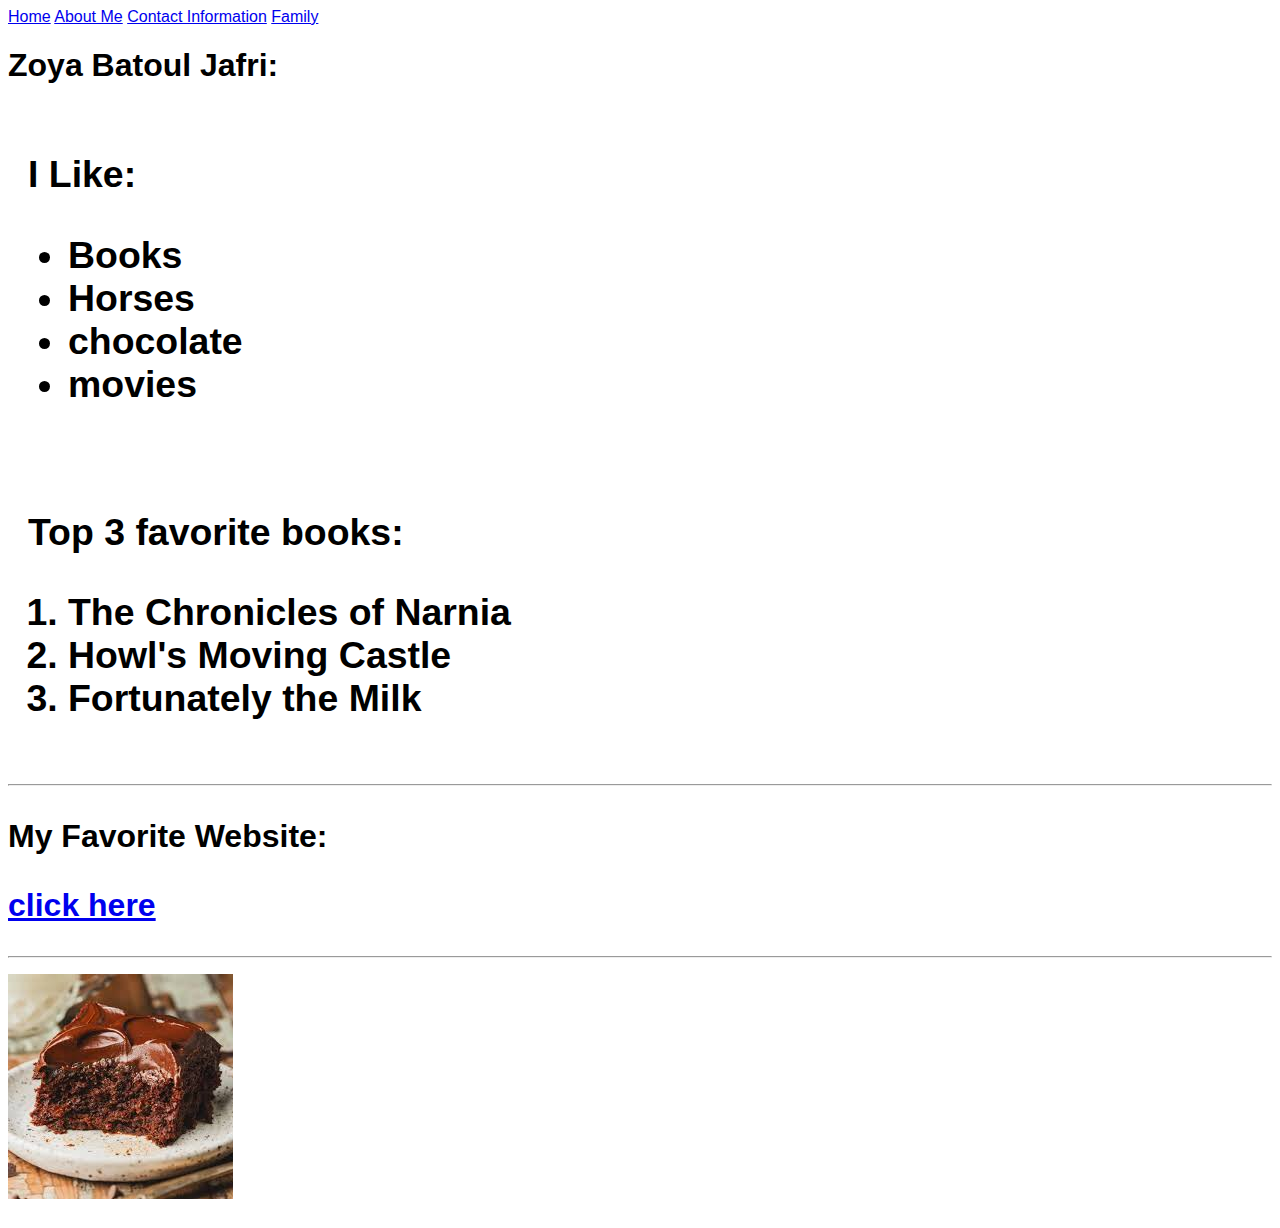
<file: index.html>
<!DOCTYPE html>
<html>
<head>
  <nav>
    
  <a href="index.html">Home</a>
  <a href="about.html">About Me</a>
    <a href="contact.html">Contact Information</a>
    <a href="family.html">Family</a>
  
  </nav>
  
<style>

  body { font-family: 
  'Roboto', sans-serif;}
  
  div { Display: inline block;
  Width: 45%; background-       color: black; padding: 10px;   margin: 10px; }
  
</style>

 <h1>Zoya Batoul Jafri:<h1>
  
  <div class="container"         id="left"> 
    <h3>
      I Like:
  
  <ul>
  <li>Books
  <li>Horses
  <li>chocolate
  <li>movies
  </li>
  </ul>
  
  </h3>
  </div>

  <div class="container"         id="right">
    <h3> 
      Top 3 favorite books: 
    <h3>
    <ol>
    <li> The Chronicles of              Narnia
    <li>
        Howl's Moving Castle
    <li>
        Fortunately the Milk
    </li>
    </ol> 
    </div>
    
    <hr>
  <p>My Favorite Website:<p>
    
    <a href="https://aclibrary.org/locations/nwk/" target="_blank">click here</a>
    
  <hr>
  
    <img src="[data-uri]">
  
      </head>
    </html>
</file>
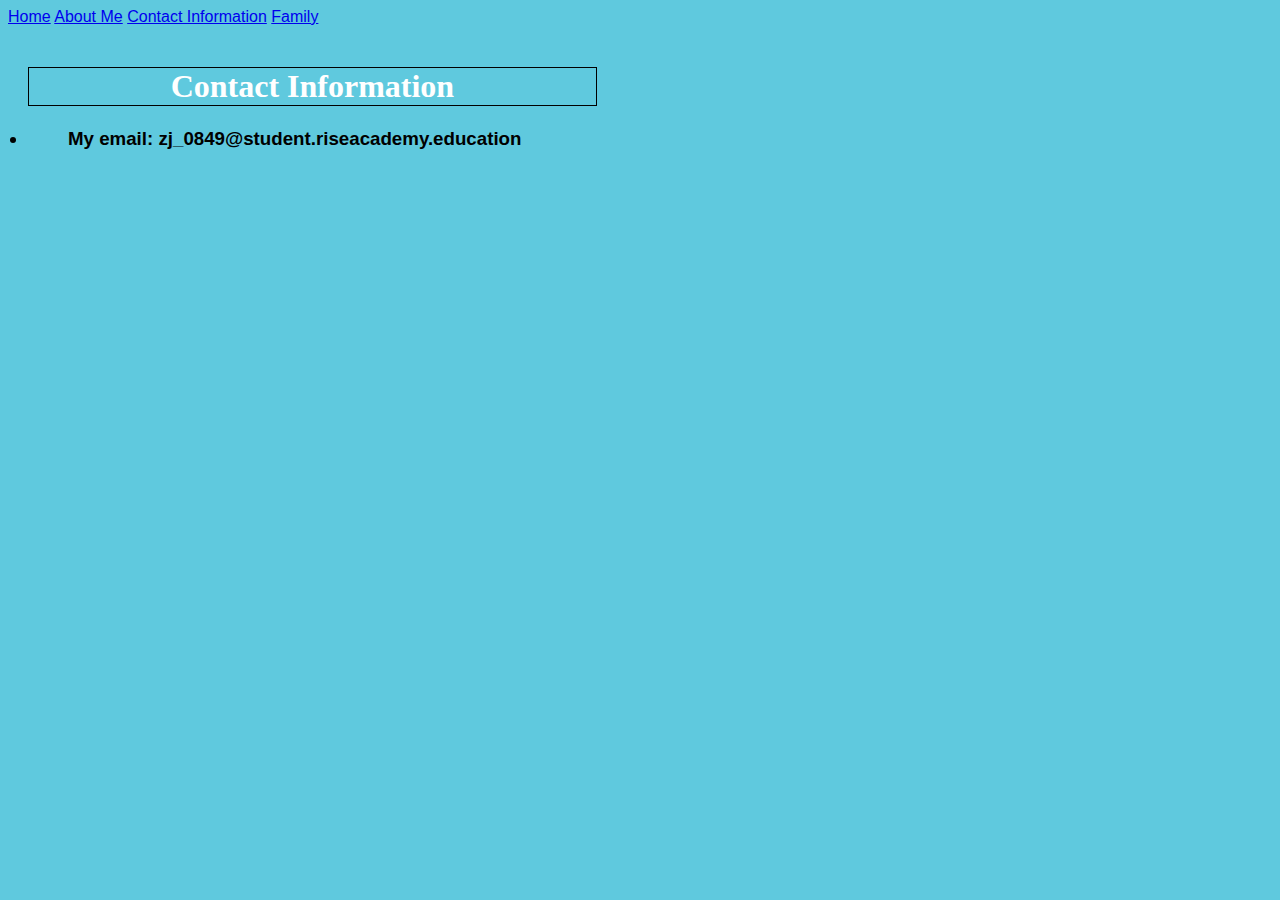
<file: contact.html>
<!DOCTYPE html>
<html>

<head>

  <style>
    body {
      font-family:
        'Roboto', sans-serif;
    }

    div {
      Display: inline block;
      Width: 45%;
      background- color: black;
      padding: 10px;
      margin: 10px;
    }
  </style>

  <title>About Me - Zoya</title>
  <link rel="stylesheet" href="style.css">
</head>

<body>

  <!-- Navigation Bar -->
  <nav>
    <a href="index.html">Home</a>
    <a href="about.html">About Me</a>
    <a href="contact.html">Contact Information</a>
    <a href="family.html">Family</a>

  </nav>

  <div class="box">
    <h1>Contact Information</h1>
    <p>

    <h3>
      <li>
        <ul>
          My email: zj_0849@student.riseacademy.education
        </ul>
      </li>
    </h3>
</file>
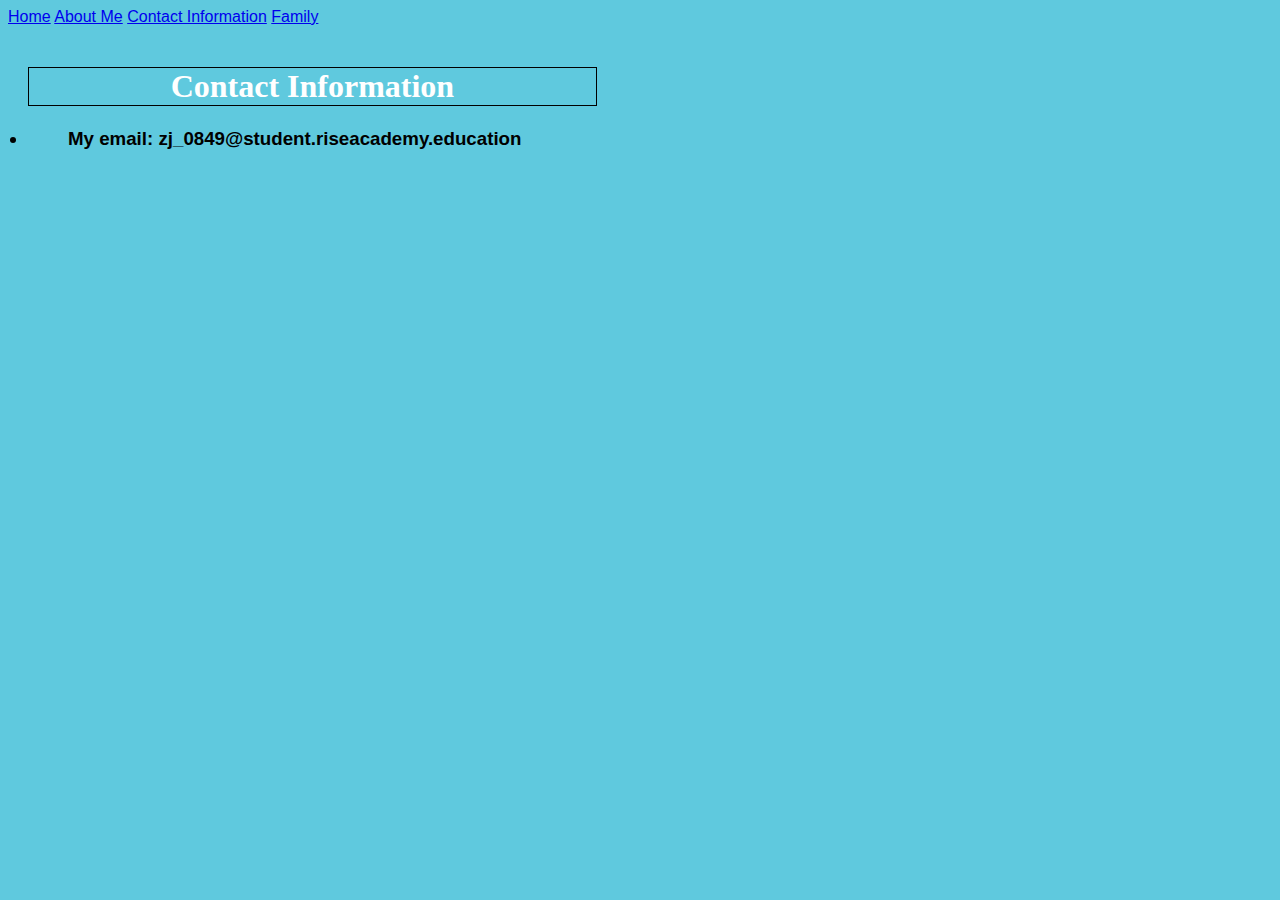
<file: contact.html.html>
<!DOCTYPE html>
<html>

<head>

  <style>
    body {
      font-family:
        'Roboto', sans-serif;
    }

    div {
      Display: inline block;
      Width: 45%;
      background- color: black;
      padding: 10px;
      margin: 10px;
    }
  </style>
  
  <title>About Me - Zoya</title>
  <link rel="stylesheet" href="style.css">
</head>

<body>

  <!-- Navigation Bar -->
  <nav>
    <a href="put the name of the main file here.html">Home</a>
    <a href="about.html">About Me</a>
    <a href="contact.html">Contact Information</a>
    <a href="family.html">Family</a>

  </nav>

  <div class="box">
    <h1>Contact Information</h1>
    <p>
      
      <h3>
        <li>
          <ul>
            My email: zj_0849@student.riseacademy.education
            </ul>
          </li>
      </h3>
</file>
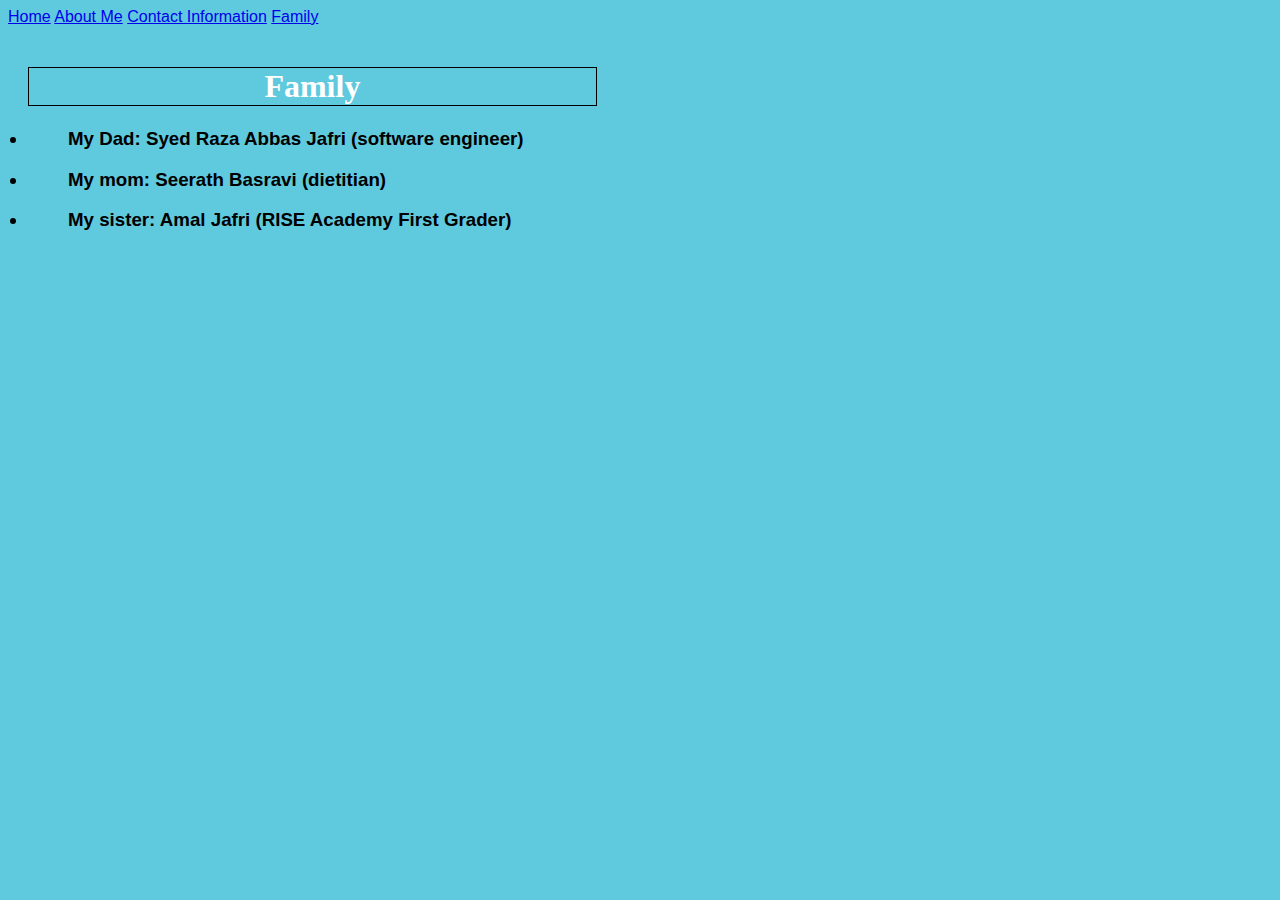
<file: family.html>
<!DOCTYPE html>
<html>

<head>

  <style>
    body {
      font-family:
        'Roboto', sans-serif;
    }

    div {
      Display: inline block;
      Width: 45%;
      background- color: black;
      padding: 10px;
      margin: 10px;
    }
  </style>
  
  <title>About Me - Zoya</title>
  <link rel="stylesheet" href="style.css">
</head>

<body>

  <!-- Navigation Bar -->
  <nav>
    <a href="index.html">Home</a>
    <a href="about.html">About Me</a>
    <a href="contact.html">Contact Information</a>
    <a href="family.html">Family</a>

  </nav>

  

  <div class="box">
    <h1>Family</h1>
    <p>
      
      <h3>
        <li>
          <ul>
            My Dad: Syed Raza Abbas Jafri (software engineer)
            </ul>
          <li>
            <ul>
              My mom: Seerath Basravi (dietitian)
              </ul>
            <li>
              <ul>
                My sister: Amal Jafri (RISE Academy First Grader)
      </h3>
</file>
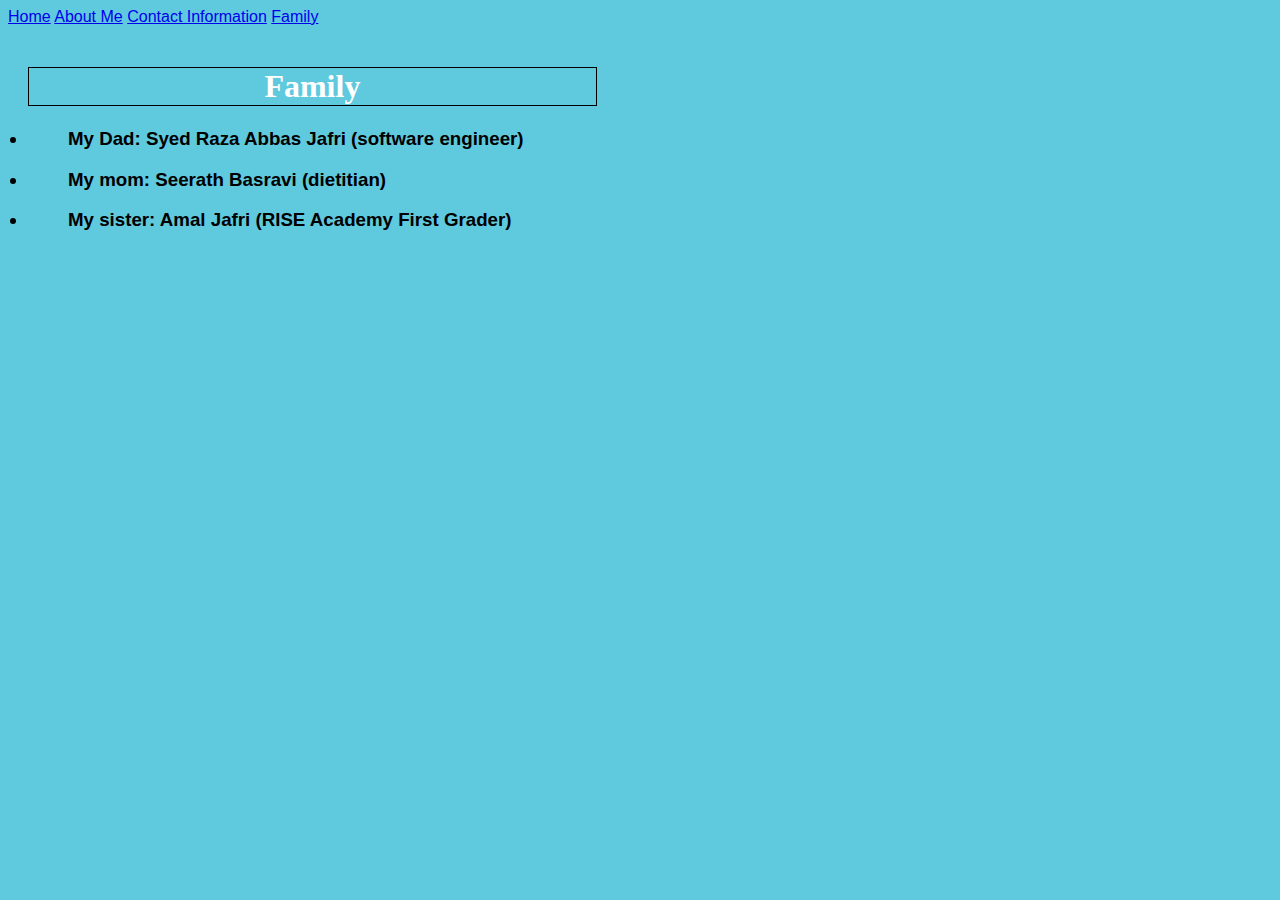
<file: Family.html.html>
<!DOCTYPE html>
<html>

<head>

  <style>
    body {
      font-family:
        'Roboto', sans-serif;
    }

    div {
      Display: inline block;
      Width: 45%;
      background- color: black;
      padding: 10px;
      margin: 10px;
    }
  </style>
  
  <title>About Me - Zoya</title>
  <link rel="stylesheet" href="style.css">
</head>

<body>

  <!-- Navigation Bar -->
  <nav>
    <a href="put the name of the main file here.html">Home</a>
    <a href="about.html">About Me</a>
    <a href="contact.html">Contact Information</a>
    <a href="family.html">Family</a>

  </nav>

  

  <div class="box">
    <h1>Family</h1>
    <p>
      
      <h3>
        <li>
          <ul>
            My Dad: Syed Raza Abbas Jafri (software engineer)
            </ul>
          <li>
            <ul>
              My mom: Seerath Basravi (dietitian)
              </ul>
            <li>
              <ul>
                My sister: Amal Jafri (RISE Academy First Grader)
      </h3>
</file>
<file: style.css>
body { background-color: #5fc9de; font-family: 'Roboto', sans-serif; }

h1 { Color: White; font-family: 'Pacifico'; text-align: center;
  border: 1px solid black; }

.container { display: inline-block; font-family: Arial; width: px;
  height: 300px; background-color: white; color: #5fc9de }

img { text-align: center; }
</file>
